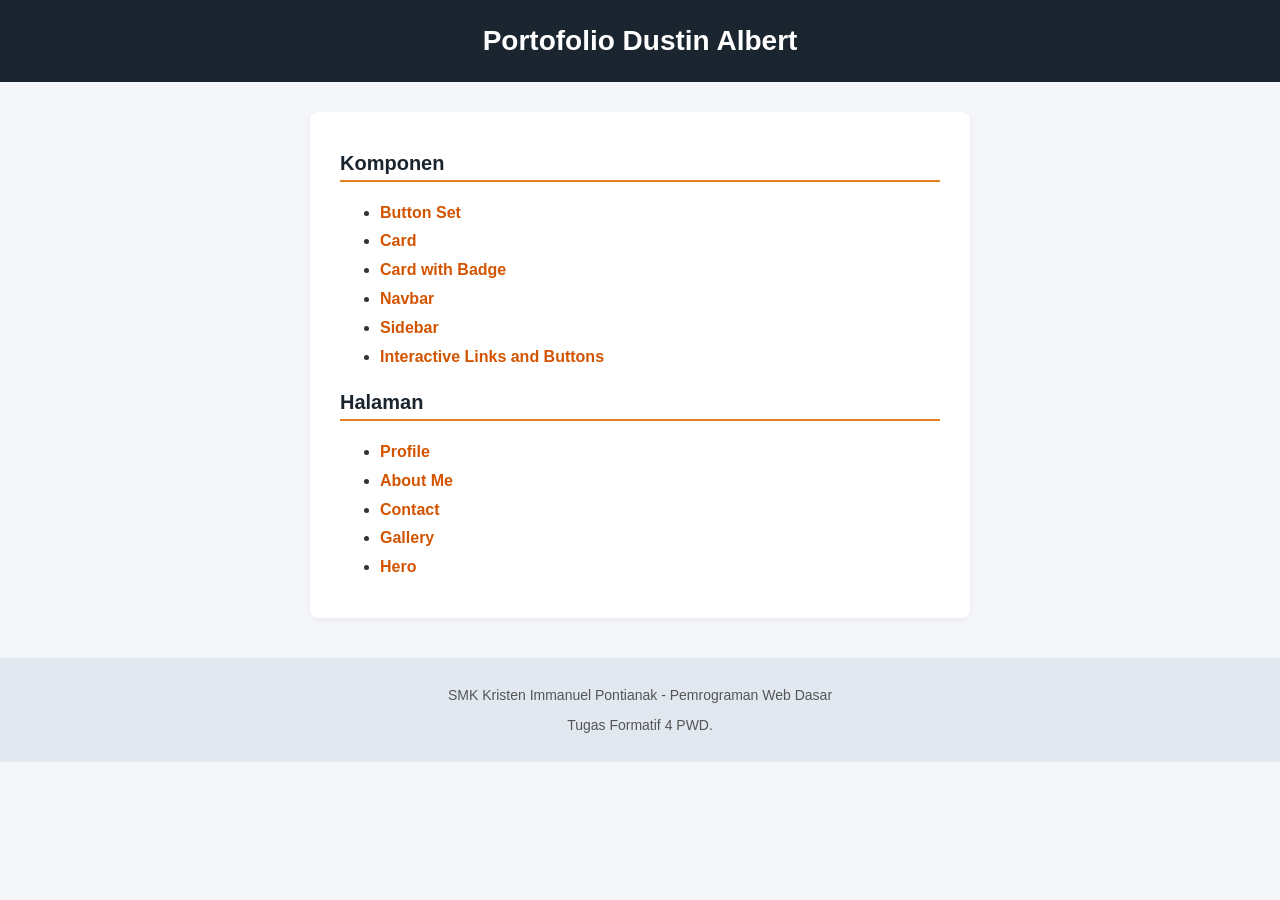
<file: index.html>
<!DOCTYPE html>
<html lang="id">
<head>
    <meta charset="UTF-8">
    <title>Portofolio Dustin Albert</title>
    <link rel="stylesheet" href="styles/index.css">
</head>
<body>

    <header>
        <h1>Portofolio Dustin Albert</h1>
    </header>

    <main>
        <section id="components">
            <h2>Komponen</h2>
            <ul>
                <li><a href="components/button.html">Button Set</a></li>
                <li><a href="components/card.html">Card</a></li>
                <li><a href="components/card-badge.html">Card with Badge</a></li>
                <li><a href="components/navbar.html">Navbar</a></li>
                <li><a href="components/sidebar.html">Sidebar</a></li>
                <li><a href="components/interactive.html">Interactive Links and Buttons</a></li>
            </ul>
        </section>

        <section id="pages">
            <h2>Halaman</h2>
            <ul>
                <li><a href="pages/profile.html">Profile</a></li>
                <li><a href="pages/about-me.html">About Me</a></li>
                <li><a href="pages/contach.html">Contact</a></li>
                <li><a href="pages/gallery.html">Gallery</a></li>
                <li><a href="pages/hero.html">Hero</a></li>
            </ul>
        </section>
    </main>

    <footer>
        <p>SMK Kristen Immanuel Pontianak - Pemrograman Web Dasar</p>
        <p>Tugas Formatif 4 PWD.</p>
    </footer>

</body>
</html>
</file>
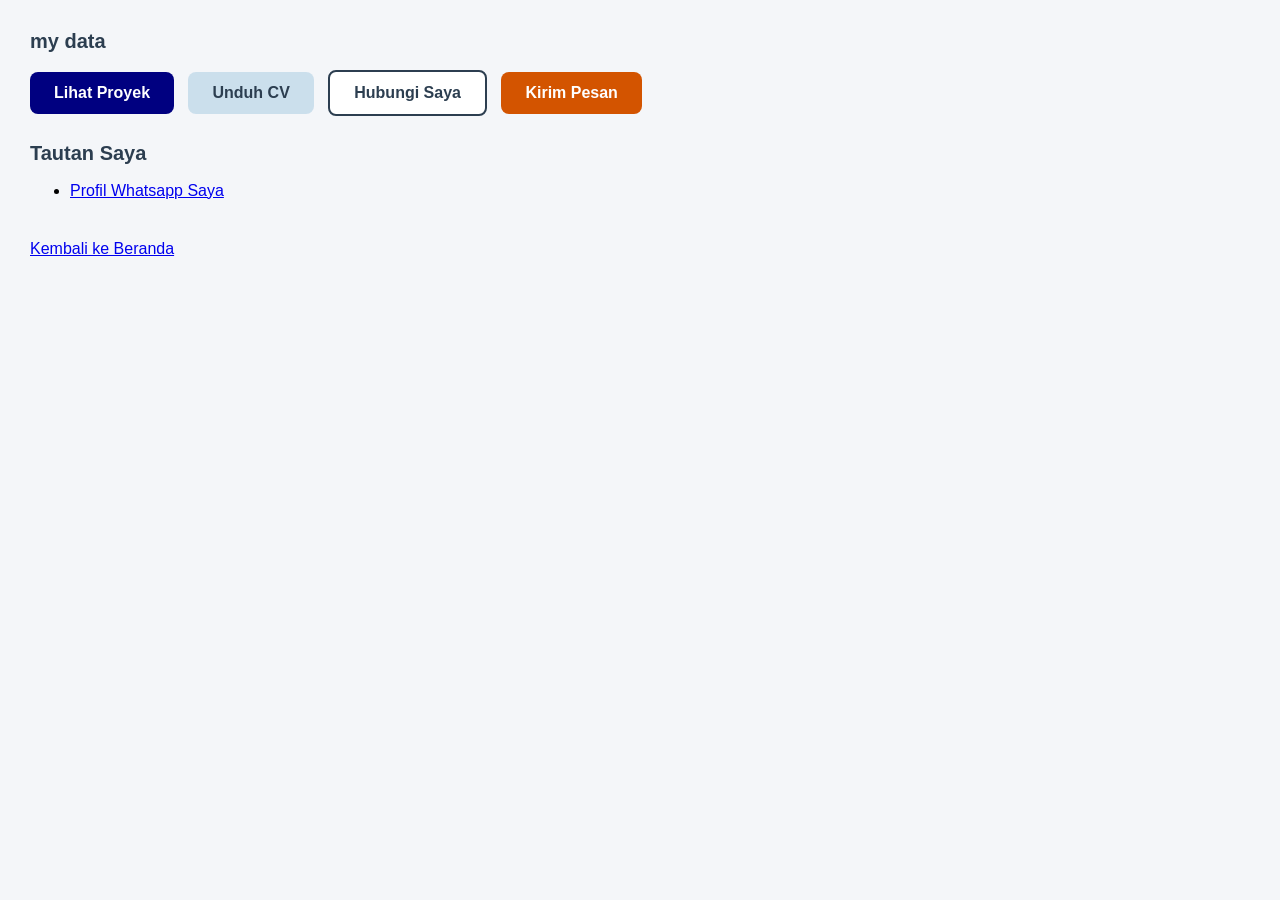
<file: components/button.html>
<!DOCTYPE html>
<html lang="id">
<head>
    <meta charset="UTF-8">
    <title>Button</title>
    <style>
        body {
            background-color: #f4f6f9;
            font-family: Arial, sans-serif;
            margin: 30px;
        }
        h2 {
            color: #2c3e50;
            font-size: 20px;
        }
        .btn {
            display: inline-block;
            padding: 12px 24px;
            border-radius: 8px;
            font-weight: bold;
            text-decoration: none;
            cursor: pointer;
        }
        .button-group .btn {
            margin-right: 10px;
            margin-bottom: 10px;
        }
        .btn-primary {
            background-color: navy;
            color: #ffffff;
        }

        .btn-secondary {
            background-color: rgba(41, 128, 185, 0.2);
        }
        .btn-outline {
            background-color: #ffffff;
            border: 2px solid #2c3e50;
        }
        .btn-send {
            background-color: rgb(211, 84, 0);
            color: #ffffff;
        }
        .btn-secondary, .btn-outline {
            color: #2c3e50;
        }
        .btn-primary:hover {
            background-color: #000055;
        }
        .btn-secondary:hover {
            background-color: rgba(41, 128, 185, 0.4);
        }
        .btn-outline:hover {
            background-color: #ecf0f1;
        }
        .btn-send:hover {
            background-color: rgb(175, 65, 0);
        }
    </style>
</head>
<body>
    <main>
        <h2>my data</h2>
        <div class="button-group">
            <a href="#" class="btn btn-primary">Lihat Proyek</a>
            <a href="#" class="btn btn-secondary">Unduh CV</a>
            <a href="#" class="btn btn-outline">Hubungi Saya</a>
            <a href="#" class="btn btn-send">Kirim Pesan</a>
        </div>
          <section>
            <h2>Tautan Saya</h2>
            <ul>
                <li><a href="https://wa.me/6285252526677" target="_blank">Profil Whatsapp Saya</a></li>
            </ul>
        </section>
    </main>
    <footer style="margin-top: 40px;">
        <a href="../index.html">Kembali ke Beranda</a>
    </footer>
</body>
</html>
</file>
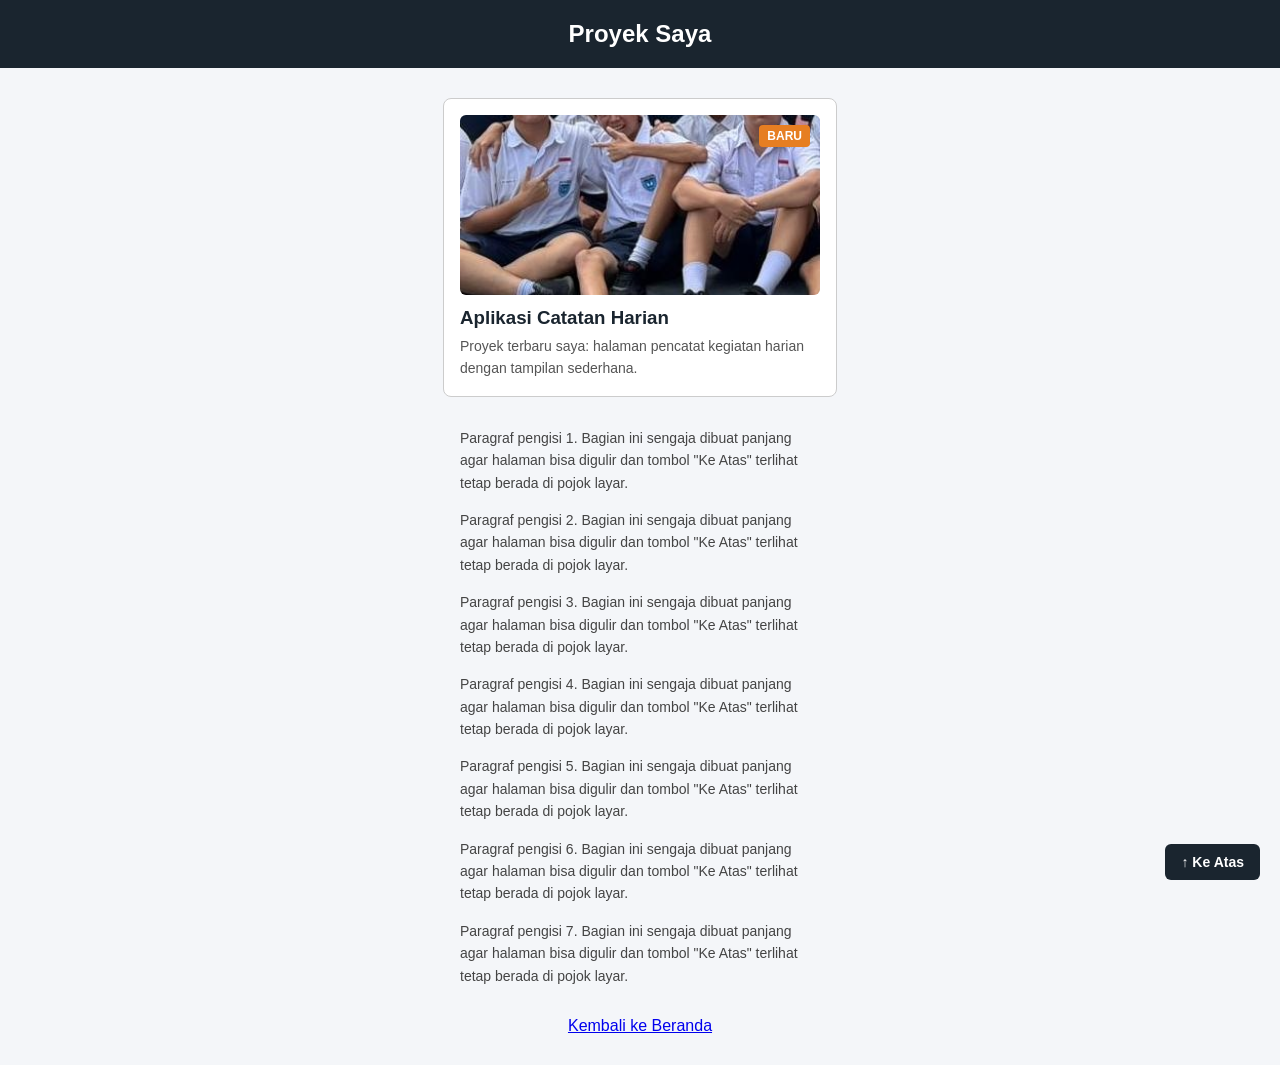
<file: components/card-badge.html>
<!DOCTYPE html>
<html lang="id">
<head>
    <meta charset="UTF-8">
    <title>Kartu dengan Badge</title>
    <style>
        body {
            margin: 0;
            font-family: Arial, sans-serif;
            background-color: #f4f6f9;
        }

        #top {
            padding: 20px;
            background-color: #1a252f;
            color: #ffffff;
            text-align: center;
        }

        #top h1 {
            margin: 0;
            font-size: 24px;
        }

        .card {
            position: relative;
            width: 360px;
            margin: 30px auto;
            border: 1px solid #cccccc;
            border-radius: 8px;
            padding: 16px;
            background-color: #ffffff;
        }

        .card img {
            width: 100%;
            height: 180px;
            object-fit: cover;
            border-radius: 6px;
            display: block;
        }

        .card .badge {
            position: absolute;
            top: 26px;
            right: 26px;
            background-color: #e67e22;
            color: #ffffff;
            border-radius: 4px;
            padding: 4px 8px;
            font-size: 12px;
            font-weight: bold;
        }

        .card h3 {
            color: #1a252f;
            margin-top: 12px;
            margin-bottom: 6px;
        }

        .card p {
            color: #555555;
            font-size: 14px;
            margin: 0;
        }

        main p {
            width: 360px;
            margin: 15px auto;
            color: #444444;
            line-height: 1.6;
            font-size: 14px;
        }

        .back-to-top {
            position: fixed;
            bottom: 20px;
            right: 20px;
            z-index: 100;
            background-color: #1a252f;
            color: #ffffff;
            padding: 10px 16px;
            border-radius: 6px;
            text-decoration: none;
            font-size: 14px;
            font-weight: bold;
        }

        .back-to-top:hover {
            background-color: #34495e;
        }
    </style>
</head>
<body>

    <header id="top">
        <h1>Proyek Saya</h1>
    </header>

    <main>
        <div class="card">
            <img src="../assets/images/WhatsApp Image 2026-10-31 at 12.35.46.jpeg" alt="Aplikasi Catatan Harian">
            <span class="badge">BARU</span>
            <h3>Aplikasi Catatan Harian</h3>
            <p>Proyek terbaru saya: halaman pencatat kegiatan harian dengan tampilan sederhana.</p>
        </div>

        <p>Paragraf pengisi 1. Bagian ini sengaja dibuat panjang agar halaman bisa digulir dan tombol "Ke Atas" terlihat tetap berada di pojok layar.</p>
        <p>Paragraf pengisi 2. Bagian ini sengaja dibuat panjang agar halaman bisa digulir dan tombol "Ke Atas" terlihat tetap berada di pojok layar.</p>
        <p>Paragraf pengisi 3. Bagian ini sengaja dibuat panjang agar halaman bisa digulir dan tombol "Ke Atas" terlihat tetap berada di pojok layar.</p>
        <p>Paragraf pengisi 4. Bagian ini sengaja dibuat panjang agar halaman bisa digulir dan tombol "Ke Atas" terlihat tetap berada di pojok layar.</p>
        <p>Paragraf pengisi 5. Bagian ini sengaja dibuat panjang agar halaman bisa digulir dan tombol "Ke Atas" terlihat tetap berada di pojok layar.</p>
        <p>Paragraf pengisi 6. Bagian ini sengaja dibuat panjang agar halaman bisa digulir dan tombol "Ke Atas" terlihat tetap berada di pojok layar.</p>
        <p>Paragraf pengisi 7. Bagian ini sengaja dibuat panjang agar halaman bisa digulir dan tombol "Ke Atas" terlihat tetap berada di pojok layar.</p>
    </main>

    <footer style="text-align: center; margin: 30px 0;">
        <a href="../index.html">Kembali ke Beranda</a>
    </footer>

    <a href="#top" class="back-to-top">↑ Ke Atas</a>

</body>
</html>
</file>
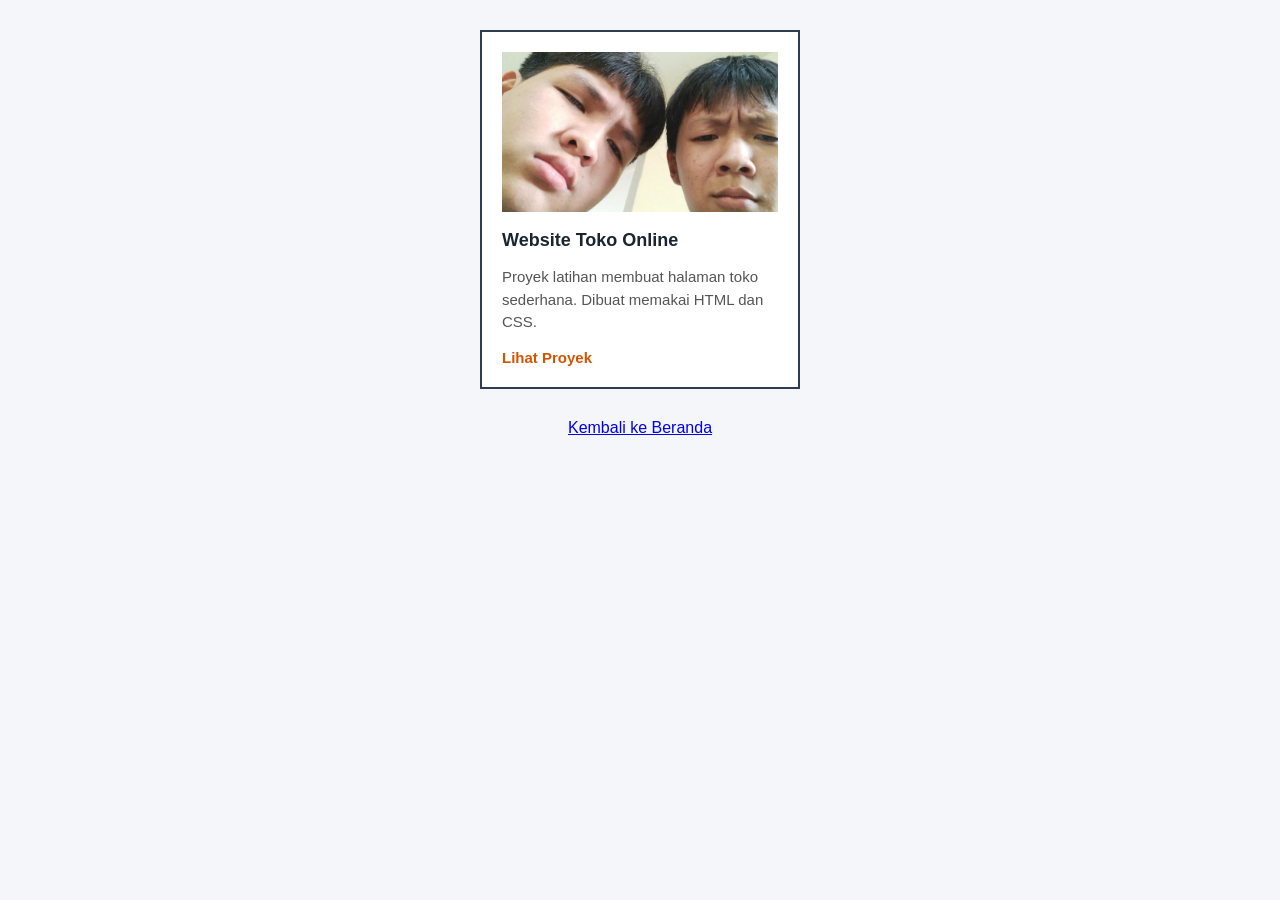
<file: components/card.html>
<!DOCTYPE html>
<html lang="id">
<head>
    <meta charset="UTF-8">
    <title>Kartu Proyek</title>
    <style>
        * {
            box-sizing: border-box;
        }
        body {
            margin: 0;
            background-color: #f4f6f9;
            font-family: Arial, sans-serif;
        }
        .card {
            width: 320px;
            padding: 20px;
            border: 2px solid #2c3e50;
            margin: 30px auto;
            background-color: #ffffff;
        }
        .card img {
            width: 100%;
            height: 160px;
            display: block;
            object-fit: cover;
        }
        .card h3 {
            color: #1a252f;
            margin-bottom: 8px;
            font-size: 18px;
        }
        .card p {
            font-size: 15px;
            color: #555555;
            line-height: 1.5;
        }

        .card a {
            font-size: 15px;
            color: #d35400;
            text-decoration: none;
            font-weight: bold;
        }
    </style>
</head>
<body>

    <main>
        <div class="card">
            <img src="../assets/images/WhatsApp Image 2026-10-31 at 12.29.56.jpeg" alt="Website Toko Online">
            <h3>Website Toko Online</h3>
            <p>Proyek latihan membuat halaman toko sederhana. Dibuat memakai HTML dan CSS.</p>
            <a href="#">Lihat Proyek</a>
        </div>
    </main>

    <footer style="text-align: center; margin-top: 20px;">
        <a href="../index.html">Kembali ke Beranda</a>
    </footer>

</body>
</html>
</file>
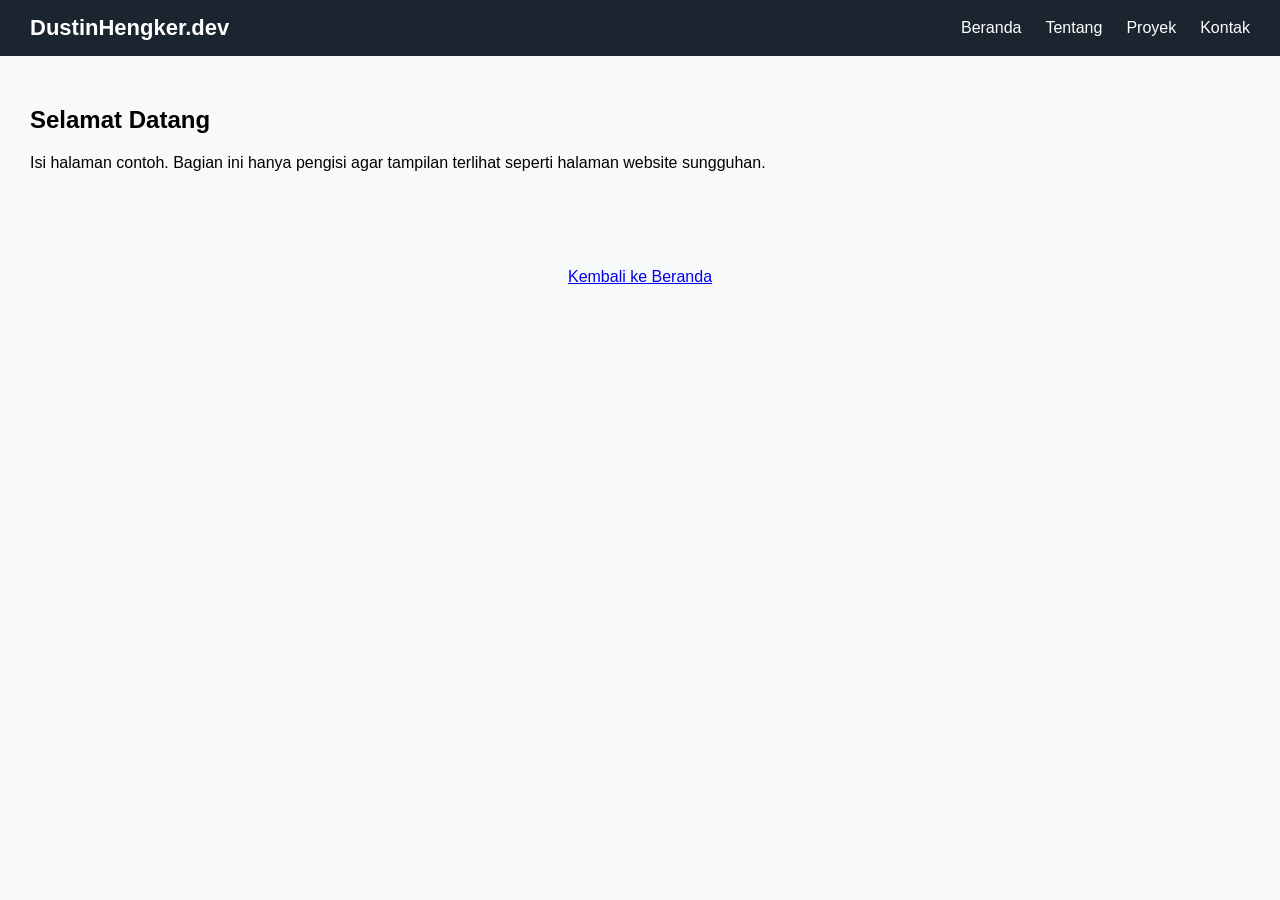
<file: components/navbar.html>
<!DOCTYPE html>
<html lang="id">
<head>
    <meta charset="UTF-8">
    <title>Menu Navigasi</title>
    <link rel="stylesheet" href="../styles/navbar.css">
</head>
<body>

    <header id="main-header">
        <nav class="navbar">
            <div class="logo">DustinHengker.dev</div>
            <ul class="nav-menu">
                <li><a href="../index.html">Beranda</a></li>
                <li><a href="../pages/about.html">Tentang</a></li>
                <li><a href="../pages/gallery.html">Proyek</a></li>
                <li><a href="../pages/contact.html">Kontak</a></li>
            </ul>
        </nav>
    </header>

    <main style="padding: 30px;">
        <h2>Selamat Datang</h2>
        <p>Isi halaman contoh. Bagian ini hanya pengisi agar tampilan terlihat seperti halaman website sungguhan.</p>
    </main>

    <footer style="text-align: center; margin-top: 50px;">
        <a href="../index.html">Kembali ke Beranda</a>
    </footer>

</body>
</html>
</file>
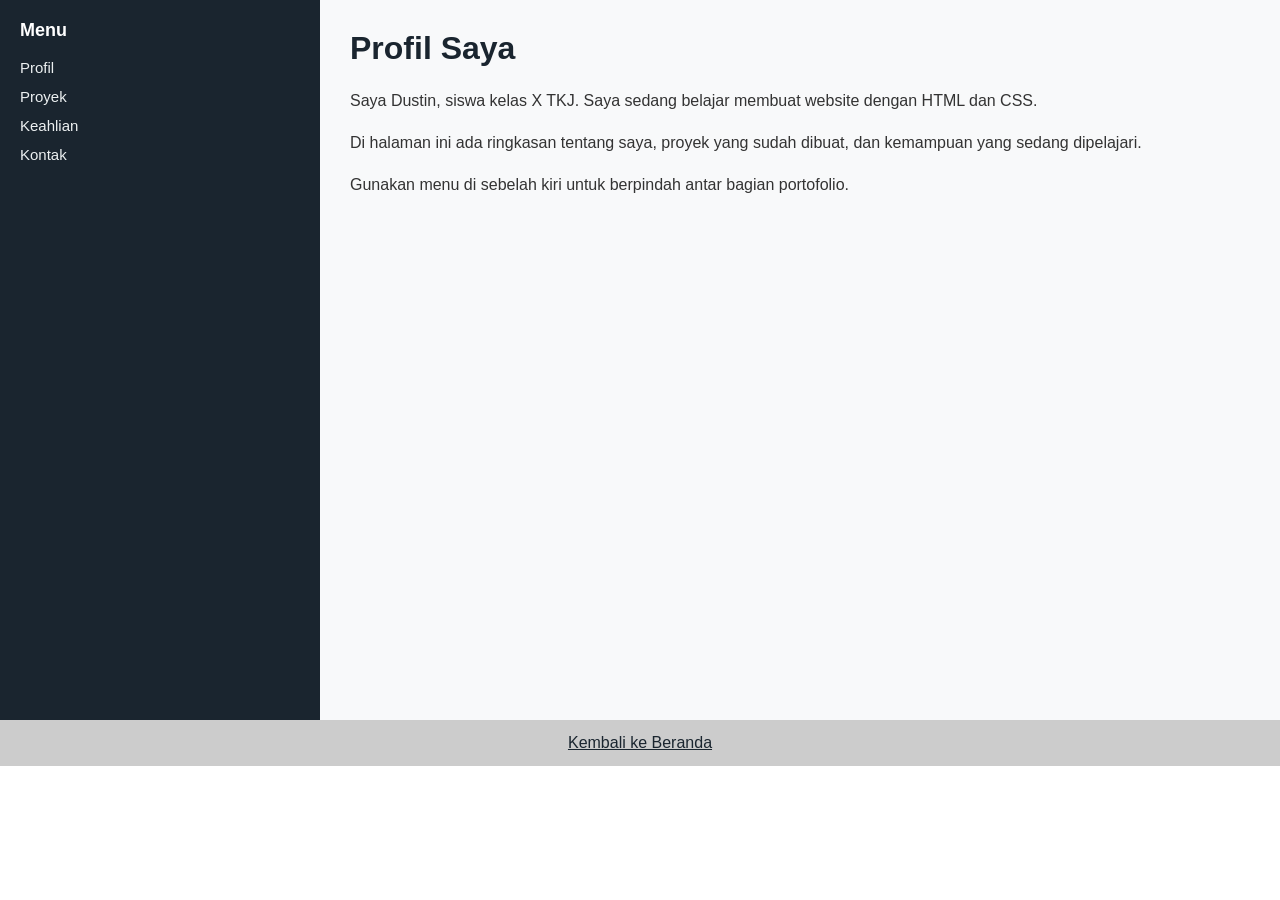
<file: components/sidebar.html>
<!DOCTYPE html>
<html lang="id">
<head>
    <meta charset="UTF-8">
    <title>Layout Sidebar</title>
    <style>
        * {
            box-sizing: border-box;
        }
        body {
            margin: 0;
            font-family: Arial, sans-serif;
        }
        .layout {
            display: flex;
            min-height: 80vh;
        }
        #sidebar {
            width: 25%;
            background-color: #1a252f;
            color: #ffffff;
            padding: 20px;
        }
        #sidebar h3 {
            margin-top: 0;
            font-size: 18px;
        }
        #sidebar nav {
            display: flex;
            flex-direction: column;
            gap: 12px;
        }
        #sidebar a {
            color: #ecf0f1;
            text-decoration: none;
            font-size: 15px;
        }
        #sidebar a:hover {
            color: #e67e22;
        }
        .main-content {
            width: 75%;
            padding: 30px;
            background-color: #f8f9fa;
        }
        .main-content h1 {
            color: #1a252f;
            margin-top: 0;
        }
        .main-content p {
            color: #333333;
            line-height: 1.6;
        }
        footer {
            text-align: center;
            padding: 14px;
            background-color: #cccccc;
            color: #333333;
        }
    </style>
</head>
<body>

    <div class="layout">
        <aside id="sidebar">
            <h3>Menu</h3>
            <nav>
                <a href="#">Profil</a>
                <a href="#">Proyek</a>
                <a href="#">Keahlian</a>
                <a href="#">Kontak</a>
            </nav>
        </aside>

        <main class="main-content">
            <h1>Profil Saya</h1>
            <p>Saya Dustin, siswa kelas X TKJ. Saya sedang belajar membuat website dengan HTML dan CSS.</p>
            <p>Di halaman ini ada ringkasan tentang saya, proyek yang sudah dibuat, dan kemampuan yang sedang dipelajari.</p>
            <p>Gunakan menu di sebelah kiri untuk berpindah antar bagian portofolio.</p>
        </main>
    </div>

    <footer>
        <a href="../index.html" style="color: #1a252f;">Kembali ke Beranda</a>
    </footer>

</body>
</html>
</file>
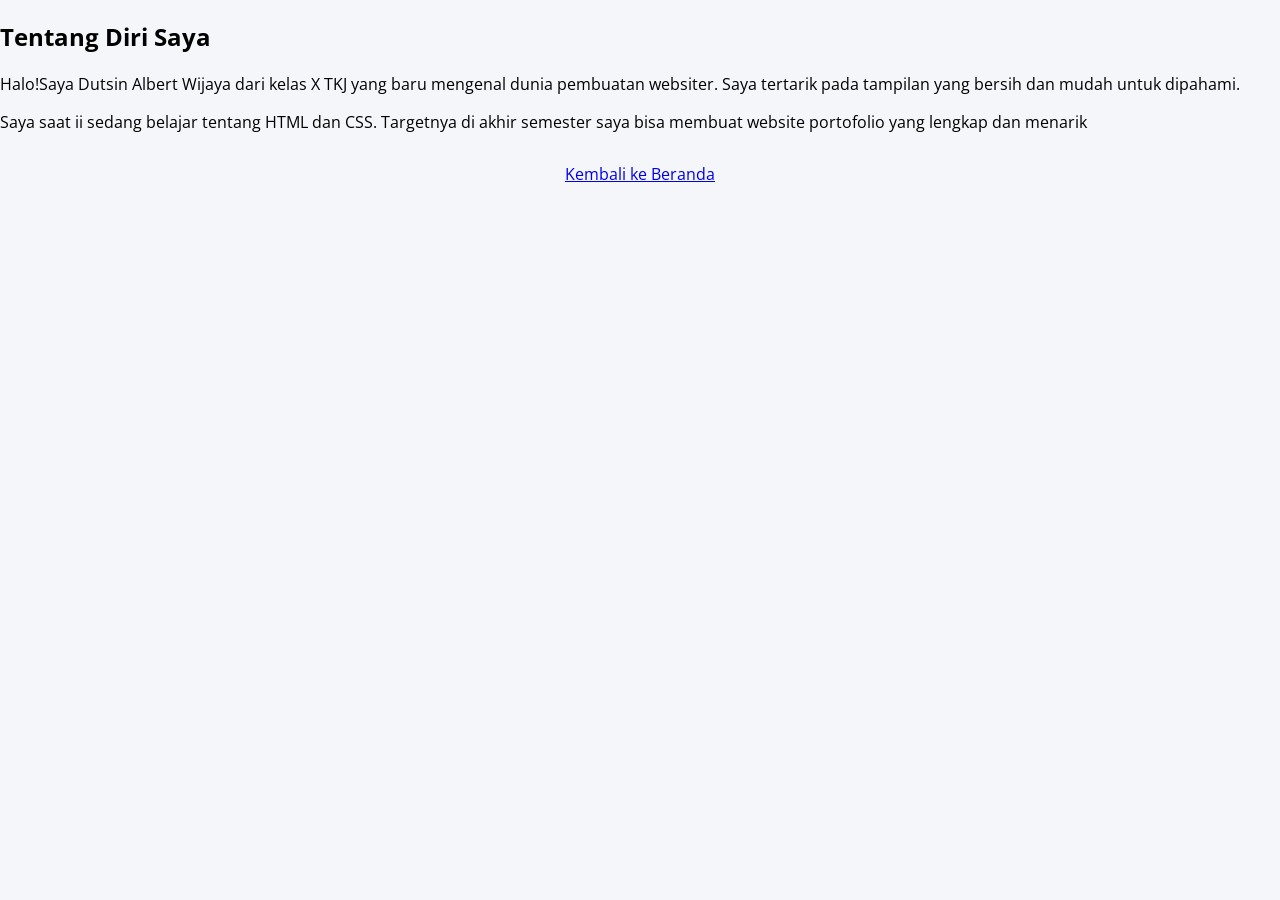
<file: pages/about-me.html>
<!DOCTYPE html>
<html lang="en">
<head>
    <meta charset="UTF-8">
    <meta name="viewport" content="width=device-width, initial-scale=1.0">
    <title>Tentang saya</title>
   <link rel="stylesheet" href="../styles/about.css">
</head>
<body>
    <main>
        <section id="about-me">
            <div class="about-me">
                <h2>Tentang Diri Saya</h2>
            <p>Halo!Saya Dutsin Albert Wijaya dari kelas X TKJ yang baru mengenal dunia pembuatan websiter. Saya tertarik pada tampilan yang bersih dan mudah untuk dipahami.</p>
            <p>Saya saat ii sedang belajar tentang HTML dan CSS. Targetnya di akhir semester saya bisa membuat website portofolio yang lengkap dan menarik</p>
            </div>
        </section>
    </main>
  <footer style="text-align: center; margin-top: 30px;">
    <a href="../index.html">Kembali ke Beranda</a>
    </footer>

</body>
</html>
</file>
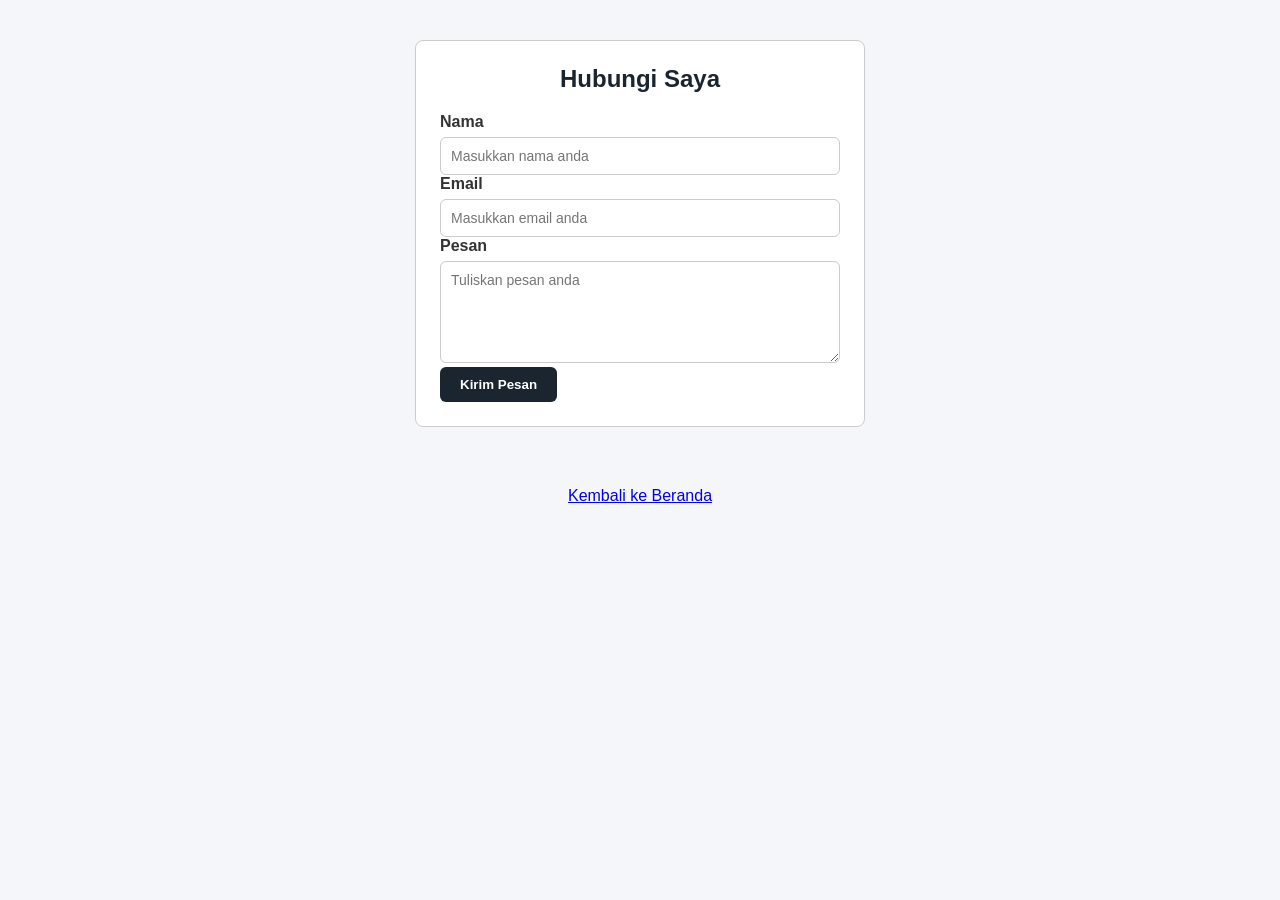
<file: pages/contach.html>
<!DOCTYPE html>
<html lang="id">
<head>
    <meta charset="UTF-8">
    <title>Kontak</title>
    <style>
        body {
            margin: 0;
            background-color: #f4f6f9;
            font-family: Arial, sans-serif;
        }
        #contact {
            padding: 40px 20px;
        }
        .contact-form {
            width: 400px;
            margin: 0 auto;
            padding: 24px;
            border: 1px solid #cccccc;
            border-radius: 8px;
            background-color: #ffffff;
        }
        .contact-form h2 {
            text-align: center;
            color: #1a252f;
            margin-top: 0;
            margin-bottom: 20px;
        }

        .formgroup {
            margin-bottom: 16px;
        }
        .form-group label {
            display: block;
            font-weight: bold;
            margin-bottom: 6px;
            color: #333333;
        }
        .form-group input, .form-group textarea {
            width: 100%;
            box-sizing: border-box;
            padding: 10px;
            border: 1px solid #cccccc;
            border-radius: 6px;
            font-family: Arial, sans-serif;
            font-size: 14px;
        }
        .form-group input:focus, .form-group textarea:focus {
            background-color: #eef5fc;
            border-color: #2980b9;
            outline: none;
        }
        .btn-submit {
            background-color: #1a252f;
            color: #ffffff;
            border: none;
            padding: 10px 20px;
            border-radius: 6px;
            font-weight: bold;
            cursor: pointer;
        }
        .btn-submit:hover {
            background-color: #34495e;
        }
    </style>
</head>
<body>
    <section id="contact">
        <form class="contact-form">
            <h2>Hubungi Saya</h2>
            
            <div class="form-group">
                <label for="nama">Nama</label>
                <input type="text" id="nama" placeholder="Masukkan nama anda">
            </div>

            <div class="form-group">
                <label for="email">Email</label>
                <input type="email" id="email" placeholder="Masukkan email anda">
            </div>

            <div class="form-group">
                <label for="pesan">Pesan</label>
                <textarea id="pesan" rows="5" placeholder="Tuliskan pesan anda"></textarea>
            </div>

            <button type="submit" class="btn-submit">Kirim Pesan</button>
        </form>
    </section>

    <footer style="text-align: center; margin-top: 20px;">
        <a href="../index.html">Kembali ke Beranda</a>
    </footer>
</body>
</html>
</file>
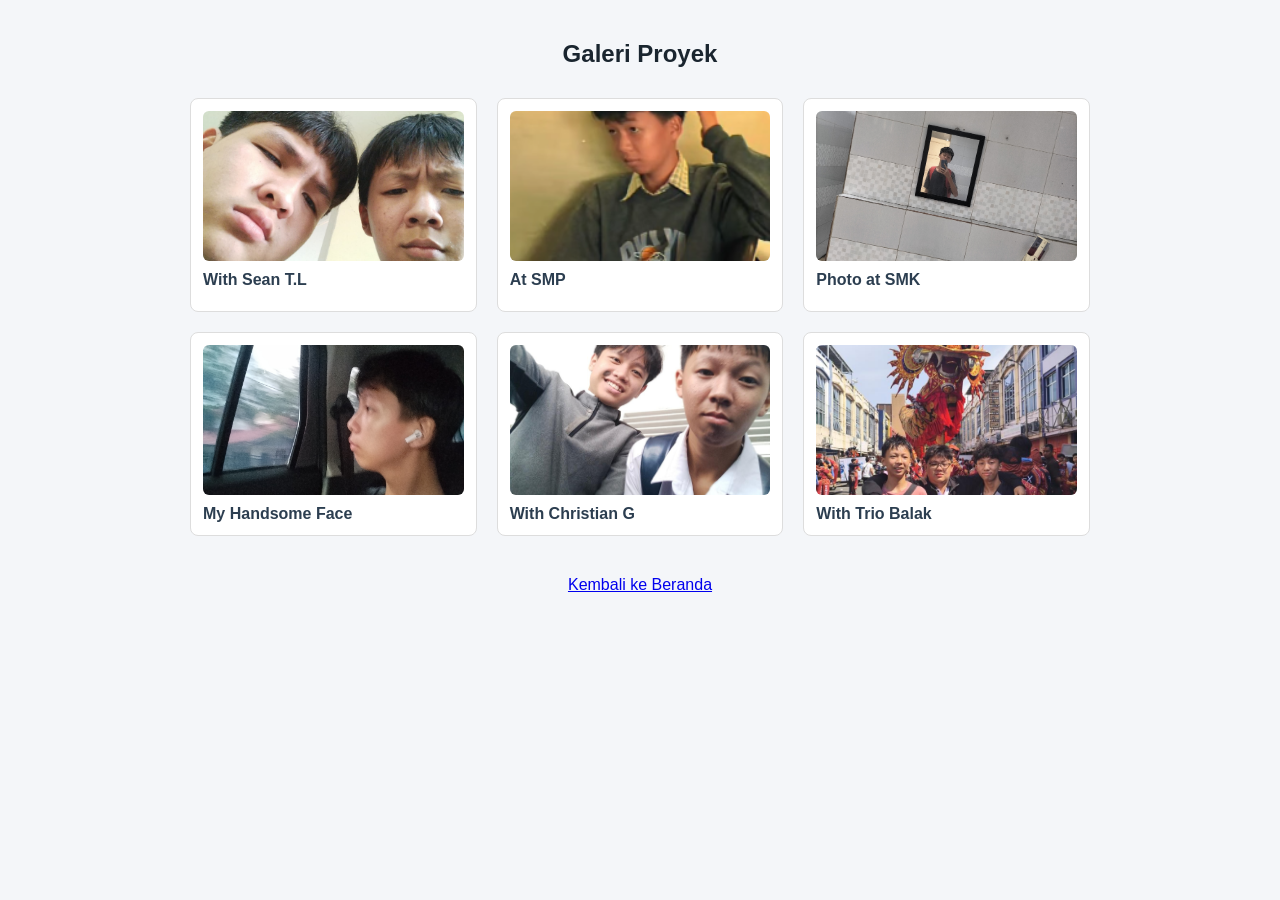
<file: pages/gallery.html>
<!DOCTYPE html>
<html lang="id">
<head>
    <meta charset="UTF-8">
    <title>Galeri Proyek</title>
    <link rel="stylesheet" href="../styles/gallery.css">
</head>
<body>

    <main>
        <section id="gallery">
            <h2>Galeri Proyek</h2>
            <div class="gallery">
                <article class="gallery-item">
                    <img src="../assets/images/WhatsApp Image 2026-10-31 at 12.29.56.jpeg" alt="Proyek 1">
                    <h3>With Sean T.L <h3>
                </article>
                <article class="gallery-item">
                    <img src="../assets/images/images.png" alt="Proyek 2">
                    <h3>At SMP <h3>
                </article>
                <article class="gallery-item">
                    <img src="../assets/images/dus.jpeg" alt="Proyek 3">
                    <h3>Photo at SMK</h3>
                </article>
                <article class="gallery-item">
                    <img src="../assets/images/about.png" alt="Proyek 4">
                    <h3>My Handsome Face</h3>
                </article>
                <article class="gallery-item">
                    <img src="../assets/images/DC.jpeg" alt="Proyek 5">
                    <h3>With Christian G</h3>
                </article>
                <article class="gallery-item">
                    <img src="../assets/images/tro.jpeg" alt="Proyek 6">
                    <h3>With Trio Balak</h3>
                </article>
            </div>
        </section>
    </main>

    <footer style="text-align: center; margin: 40px 0;">
        <a href="../index.html">Kembali ke Beranda</a>
    </footer>

</body>
</html>
</file>
<file: styles/index.css>
body {
    font-family: Arial, sans-serif;
    margin: 0;
    background-color: #f4f6f9;
    color: #333333;
}

header {
    text-align: center;
    background-color: #1a252f;
    color: #ffffff;
    padding: 25px 10px;
}

header h1 {
    margin: 0;
    font-size: 28px;
}

main {
    width: 600px;
    margin: 30px auto;
    padding: 20px 30px;
    background-color: #ffffff;
    border-radius: 8px;
    box-shadow: 0 2px 5px rgba(0,0,0,0.05);
}


#components h2, #pages h2 {
    color: #1a252f;
    font-size: 20px;
    border-bottom: 2px solid #e67e22;
    padding-bottom: 5px;
    margin-top: 20px;
}

main ul {
    line-height: 1.8;
}

main a {
    color: #d35400;
    text-decoration: none;
    font-weight: bold;
}

main a:hover {
    text-decoration: underline;
    color: #e67e22;
}

footer {
    text-align: center;
    background-color: #e2e8f0;
    padding: 15px;
    font-size: 14px;
    color: #555555;
    margin-top: 40px;
}
</file>
<file: styles/navbar.css>
body {
    margin: 0;
    font-family: Arial, sans-serif;
    background-color: #f8f9fa;
}

#main-header {
    background-color: #1a252f;
}

.navbar {
    display: flex;
    justify-content: space-between;
    align-items: center;
    padding: 15px 30px;
}

.logo {
    color: #ffffff;
    font-size: 22px;
    font-weight: bold;
}

.nav-menu {
    display: flex;
    gap: 24px;
    margin: 0;
    padding: 0;
}

/* Selector Child (>) */
.nav-menu > li {
    list-style: none;
}

/* Selector Descendant */
.nav-menu a {
    color: #ffffff;
    text-decoration: none;
    font-weight: 500;
}

.nav-menu a:hover {
    color: #e67e22;
}
</file>
<file: styles/about.css>
@import url('https://fonts.googleapis.com/css2?family=Open+Sans:wght@400;600&family=Poppins:wght@600;700&display=swap');
body {
    font-family: 'Open Sans', sans-serif;
    margin: 0;
    background-color: #f4f6f9;
}
.about {
    background-image: url('../assets/images/about.png');
    background-size: cover;
    background-position: center;
    padding: 60px 20px;
}
.about-box {
    width: 620px;
    margin: 0 auto;
    background-color: rgba(255, 255, 255, 0.92);
    padding: 30px 40px;
    border-radius: 12px;
}
.about-box h2 {
    font-family: 'Poppins', sans-serif;
    text-align: center;
    color: #1a252f;
    font-size: 28px;
    margin-top: 0;
}
.about-box p {
    font-size: 16px;
    text-align: left;
    line-height: 1.6;
    color: #333333;
}
.about-box .closing {
    text-align: right;
    font-style: italic;
    color: #e67e22;
    font-weight: bold;
}
</file>
<file: styles/gallery.css>
body {
    font-family: Arial, sans-serif;
    background-color: #f4f6f9;
    margin: 0;
}

#gallery {
    width: 900px;
    margin: 40px auto;
}

#gallery h2 {
    text-align: center;
    color: #1a252f;
    margin-bottom: 30px;
}

.gallery {
    display: grid;
    grid-template-columns: repeat(3, 1fr);
    gap: 20px;
}

/* Selector Child (>) */
.gallery > .gallery-item {
    padding: 12px;
    border: 1px solid #ddd;
    border-radius: 8px;
    box-sizing: border-box;
    background-color: #ffffff;
}

.gallery-item img {
    width: 100%;
    height: 150px;
    display: block;
    object-fit: cover;
    border-radius: 6px;
}

.gallery-item h3 {
    font-size: 16px;
    margin-top: 10px;
    margin-bottom: 0;
    color: #2c3e50;
}
</file>
